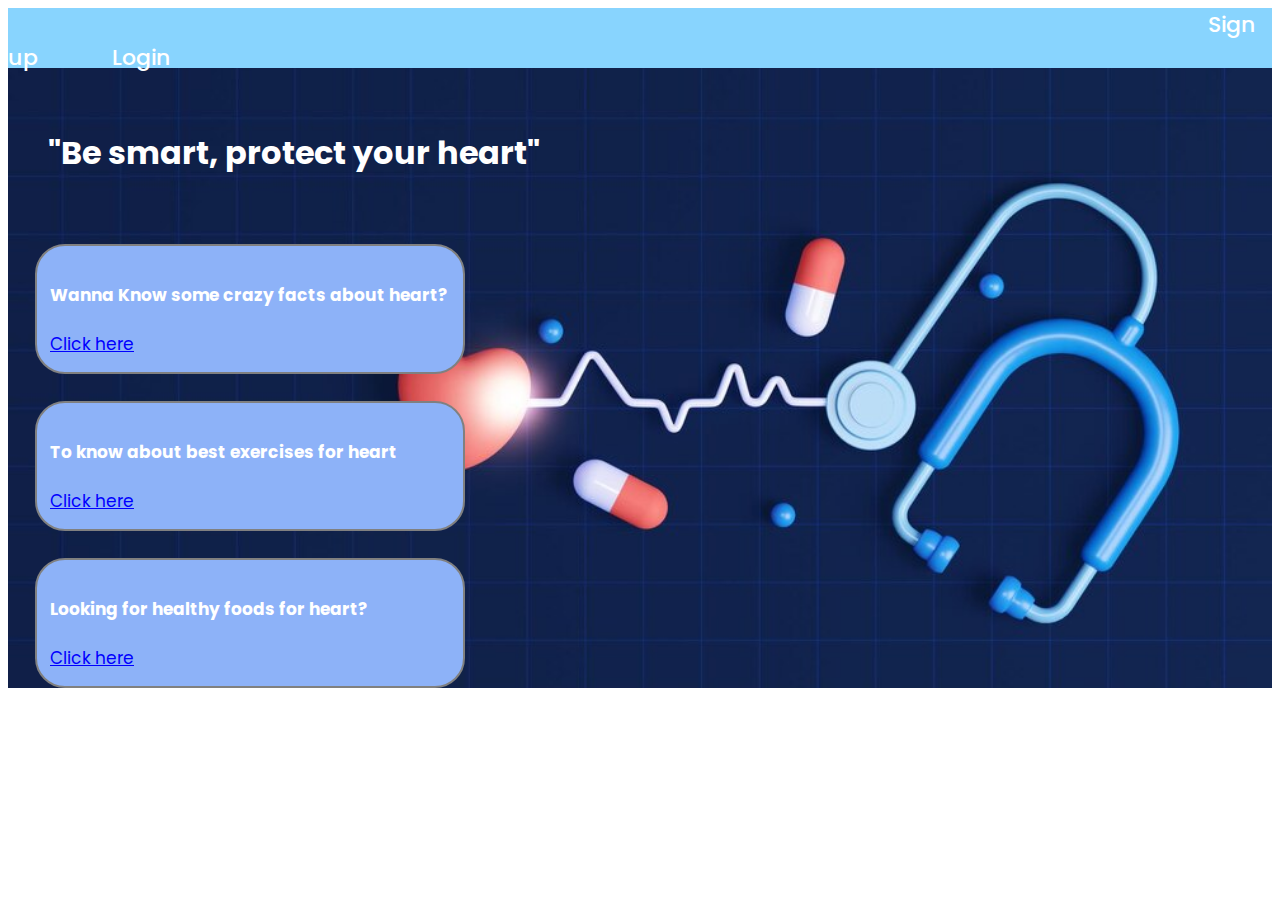
<file: IBM-Project-20238-1659715254-main/Final Deliverables/new/Heart-Disease-Prediction-Deployment/templates/index.html>
<!DOCTYPE html>
<html lang="en" dir="ltr">
<head>
    <meta charset="UTF-8">
    <meta http-equiv="X-UA-Compatible" content="IE=edge">
    <meta name="viewport" content="width=device-width, initial-scale=1.0">
    <title>Heart Disease Prediction</title>
    <link rel="stylesheet" href="../static/style.css">
    <link rel="icon" href="./image/icon.png">
</head>
<body >
            <div class="bc">
                <div class="nav container">
                       <div><a href="/signup" style="color:white ;text-decoration:none; font-size :22px; font-weight: 500;" class="s">Sign up</a>
                       <a href="/login" style="color: white; text-decoration:none; font-size:22px; font-weight: 500;" class="l">Login </a></div>
                    </div>
                    <!-- <img src="../imaggee/bluebc.jpg" alt="imagee"style ="padding-right: 75px; padding-top: 50px; align-content: right; width:500px; height:250px; display: inline-block; float: right;"> -->
            <h1 style="color: white; padding: 40px;">"Be smart, protect your heart"</h1>
            <div class="card">
                <h4>Wanna Know some crazy facts about heart?</h4><a href="/facts" class="click">Click here</a>
            </div>
            <div class="card">
                <h4>To know about best exercises for heart</h4><a href="/exercise" class="click">Click here</a>
            </div>
            <div class="card">
                <h4>Looking for healthy foods for heart?</h4><a href="/foods" class="click">Click here</a>
            </div>
            </div>
         


</body>
</html>
</file>
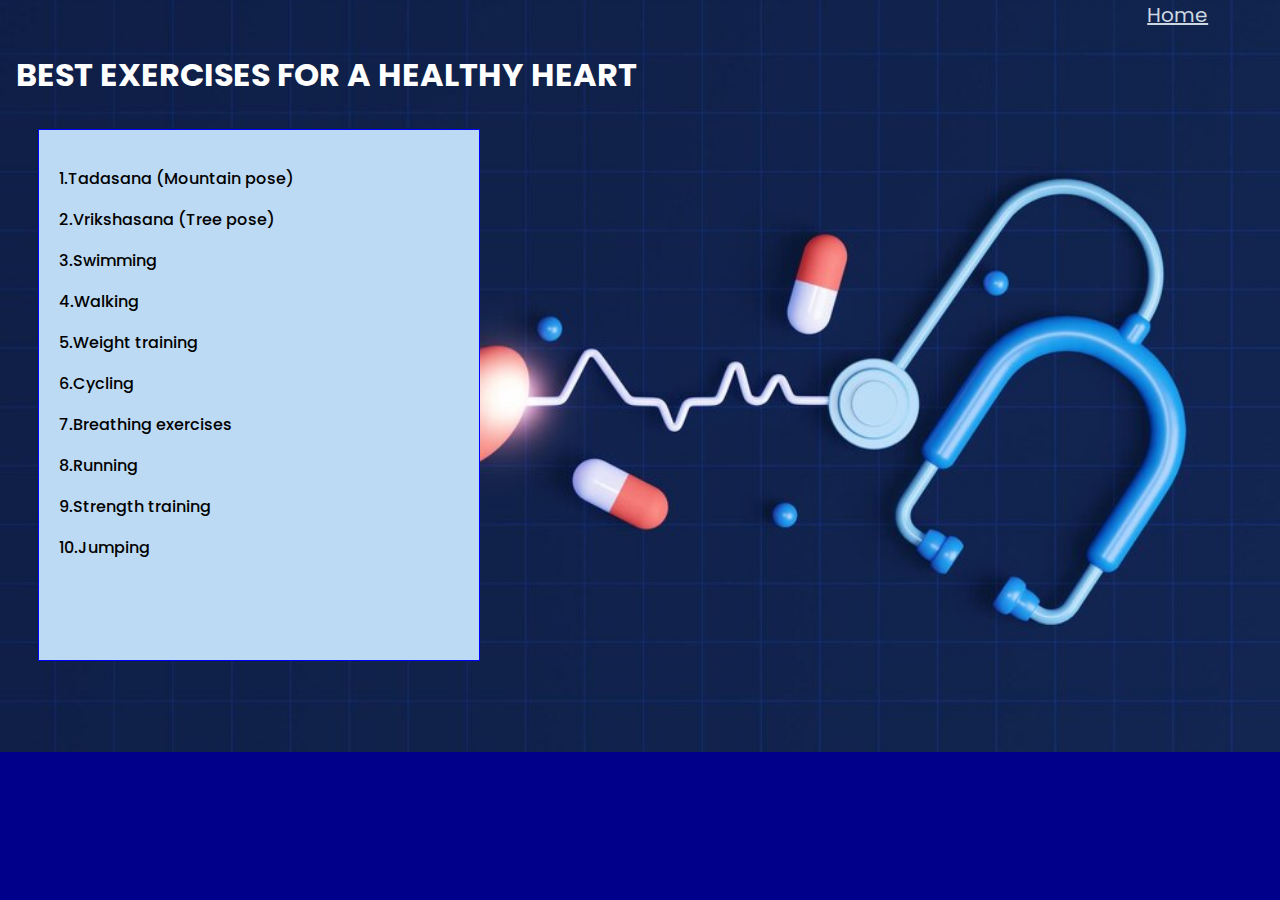
<file: IBM-Project-20238-1659715254-main/Final Deliverables/new/Heart-Disease-Prediction-Deployment/templates/exercise.html>
<!DOCTYPE html>
<html lang="en">
<head>
    <meta charset="UTF-8">
    <meta http-equiv="X-UA-Compatible" content="IE=edge">
    <meta name="viewport" content="width=device-width, initial-scale=1.0">
    <title>Heart Disease Prediction</title>
    <link rel="stylesheet" href="../static/style.css">
    <link rel="icon" href="/Heart-Disease-Prediction-Deployment/image/icon.png">
</head>
<body class="bc">
    <div class="navv">
        <a href="/home" class="hh">Home</a>
    </div>
    <h1 style="color:white; padding-top: 0px; padding-left: 8px;">BEST EXERCISES FOR A HEALTHY HEART</h1>
     <div style="border:1px solid blue; background-color:rgb(188, 218, 244); height: 490px; width: 400px; margin: 30px; padding: 20px; font-weight: 500;">
        <p>1.Tadasana (Mountain pose)</p>
        <p>2.Vrikshasana (Tree pose)</p>
        <p>3.Swimming</p>
        <p>4.Walking</p>
        <p>5.Weight training</p>
        <p>6.Cycling</p>
        <p>7.Breathing exercises</p>
        <p>8.Running</p>
        <p>9.Strength training</p>
        <p>10.Jumping</p>
     </div>
</body>
</html>
</file>
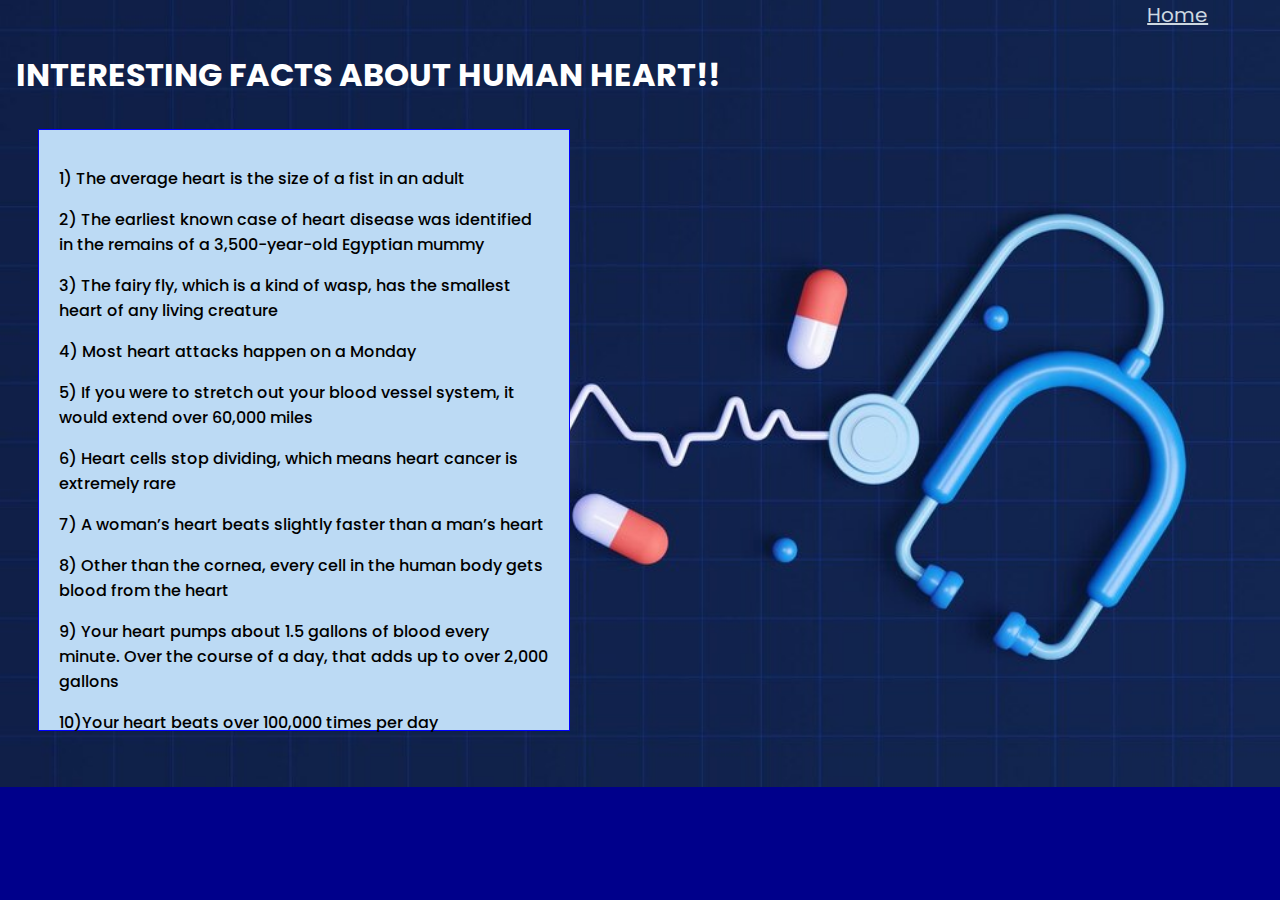
<file: IBM-Project-20238-1659715254-main/Final Deliverables/new/Heart-Disease-Prediction-Deployment/templates/facts.html>
<!DOCTYPE html>
<html lang="en">
<head>
    <meta charset="UTF-8">
    <meta http-equiv="X-UA-Compatible" content="IE=edge">
    <meta name="viewport" content="width=device-width, initial-scale=1.0">
    <title>Heart Disease Prediction</title>
    <link rel="stylesheet" href="../static/style.css">
    <link rel="icon" href="/Heart-Disease-Prediction-Deployment/image/icon.png">
</head>
<body class="bc">
    <div class="navv">
        <a href="/home" class="hh">Home</a>
    </div>
    <h1 style="color:white; padding-top:0px; padding-left: 8px;">INTERESTING FACTS ABOUT HUMAN HEART!!</h1>
     <div style="border:1px solid blue; background-color:rgb(188, 218, 244); height: 560px; width: 490px; margin: 30px; padding: 20px; font-weight: 500;">
      <p>1) The average heart is the size of a fist in an adult</p>
      <p>2) The earliest known case of heart disease was identified in the remains of a 3,500-year-old Egyptian mummy</p>
      <p>3) The fairy fly, which is a kind of wasp, has the smallest heart of any living creature</p>
      <p>4) Most heart attacks happen on a Monday</p>
      <p>5) If you were to stretch out your blood vessel system, it would extend over 60,000 miles</p>
      <p>6) Heart cells stop dividing, which means heart cancer is extremely rare</p>
      <p>7) A woman’s heart beats slightly faster than a man’s heart</p>
      <p>8) Other than the cornea, every cell in the human body gets blood from the heart</p>
      <p>9) Your heart pumps about 1.5 gallons of blood every minute. Over the course of a day, that adds up to over 2,000 gallons</p>
      <p>10)Your heart beats over 100,000 times per day </p>
     </div>
</body>
</html>
</file>
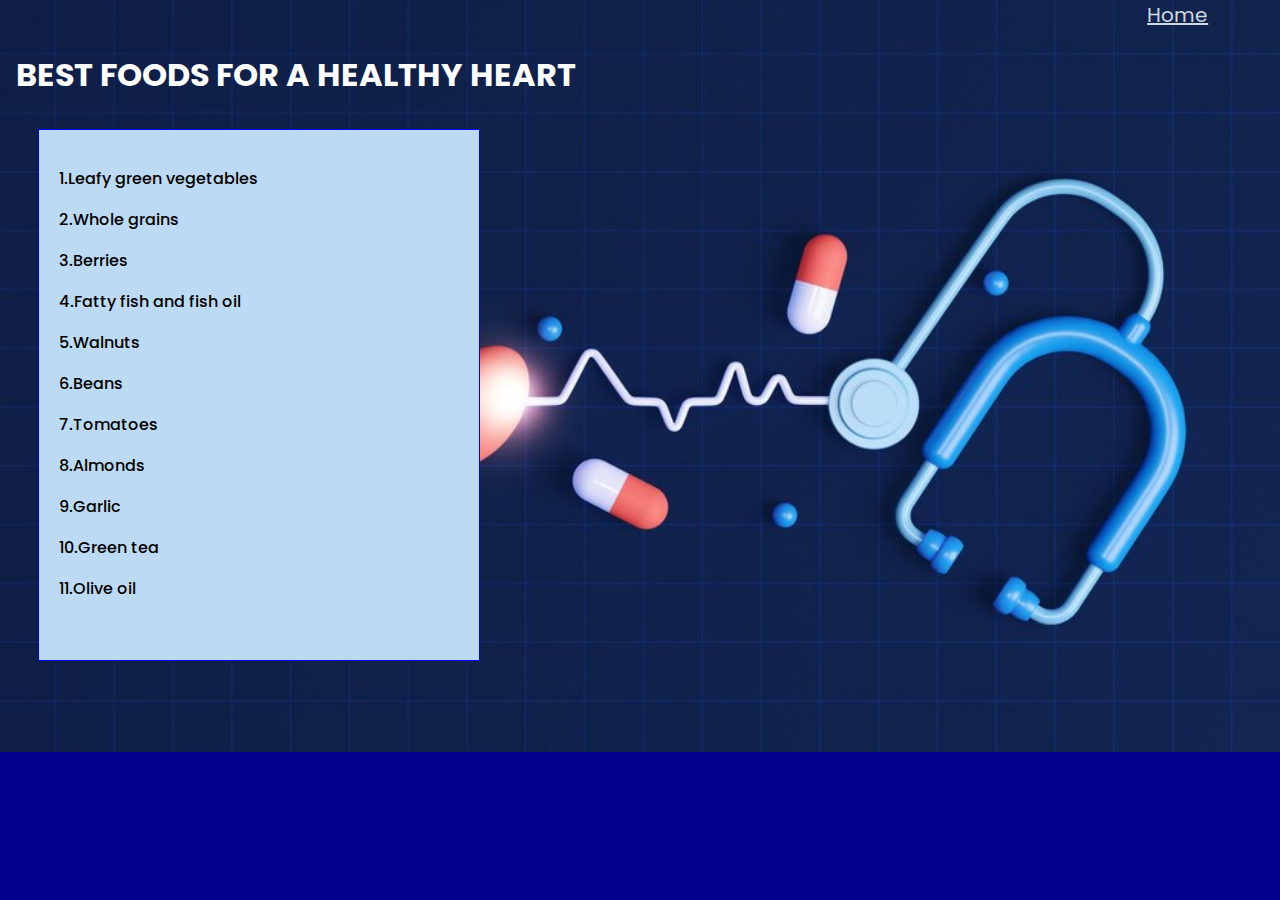
<file: IBM-Project-20238-1659715254-main/Final Deliverables/new/Heart-Disease-Prediction-Deployment/templates/foods.html>
<!DOCTYPE html>
<html lang="en">
<head>
    <meta charset="UTF-8">
    <meta http-equiv="X-UA-Compatible" content="IE=edge">
    <meta name="viewport" content="width=device-width, initial-scale=1.0">
    <title>Heart Disease Prediction</title>
    <link rel="stylesheet" href="../static/style.css">
    <link rel="icon" href="/Heart-Disease-Prediction-Deployment/image/icon.png">
</head>
<body class="bc">
    <div class="navv">
        <a href="/home" class="hh">Home</a>
    </div>
    <h1 style="color:white; padding-top:0%; padding-left: 8px;">BEST FOODS FOR A HEALTHY HEART</h1>
     <div style="border:1px solid blue; background-color:rgb(188, 218, 244); height: 490px; width: 400px; margin: 30px; padding: 20px; font-weight: 500;">
        <p>1.Leafy green vegetables</p>
        <p>2.Whole grains</p>
        <p>3.Berries</p>
        <p>4.Fatty fish and fish oil</p>
        <p>5.Walnuts</p>
        <p>6.Beans</p>
        <p>7.Tomatoes</p>
        <p>8.Almonds</p>
        <p>9.Garlic</p>
        <p>10.Green tea</p>
        <p>11.Olive oil</p>
     </div>
</body>
</html>
</file>
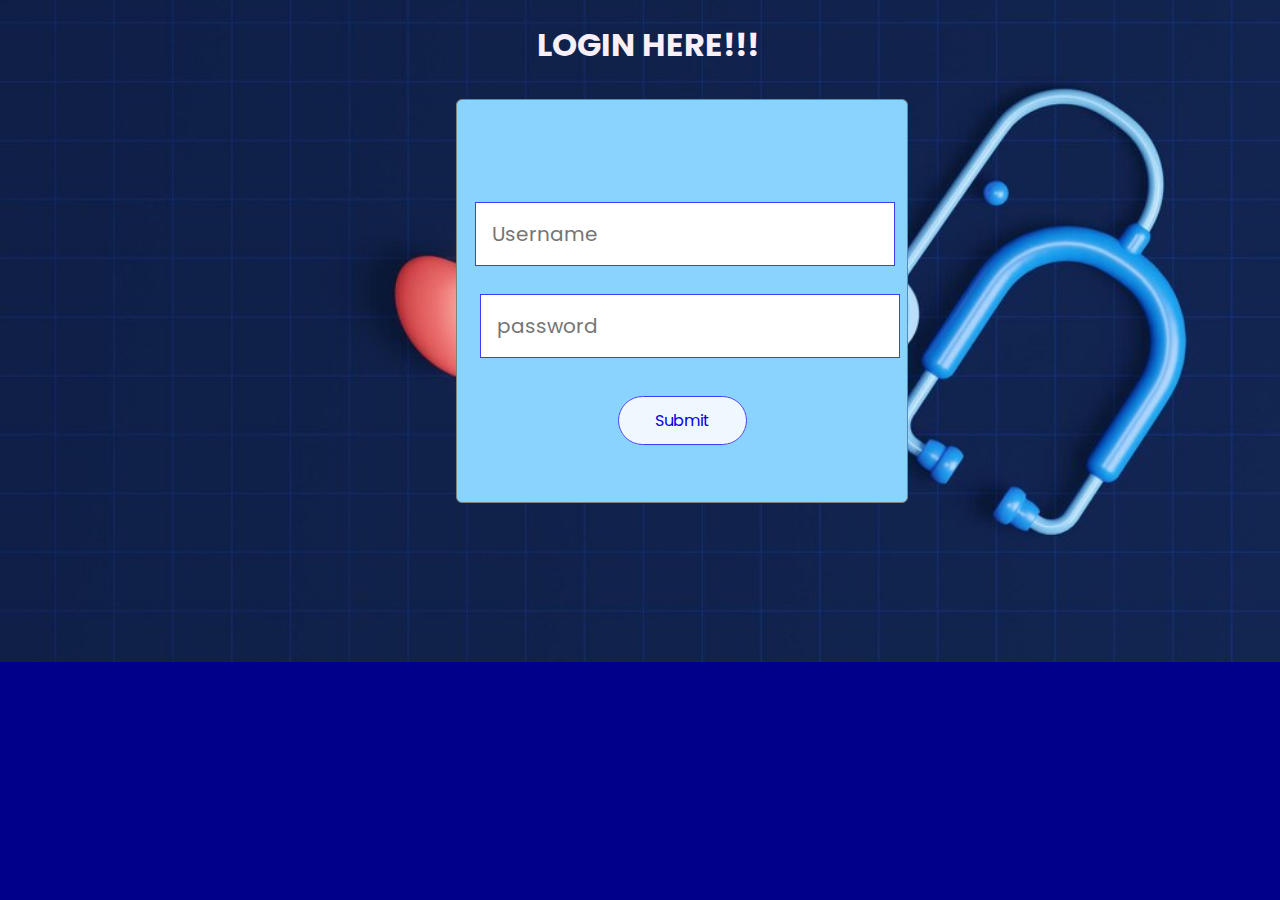
<file: IBM-Project-20238-1659715254-main/Final Deliverables/new/Heart-Disease-Prediction-Deployment/templates/login.html>
<!DOCTYPE html>
<html lang="en">
<head>
    <meta charset="UTF-8">
    <meta http-equiv="X-UA-Compatible" content="IE=edge">
    <meta name="viewport" content="width=device-width, initial-scale=1.0">
    <title>Heart Disease Prediction</title>
    <link rel="stylesheet" href="../static/style.css">
    <link rel="icon" href="./image/icon.png">
</head>
<body class="bc">
    <h1 style="text-align:center;color: rgb(248, 239, 248);">LOGIN HERE!!!</h1>
    <section class="login">
    <form>
        <input type="text" placeholder="Username" class="f">
        <br>
        <input type="password" placeholder="password" class="f f1">
        <br><br><br>
        <a href="/main" class="btn">Submit</a>

    </form>
</section>
</body>
</html>
</file>
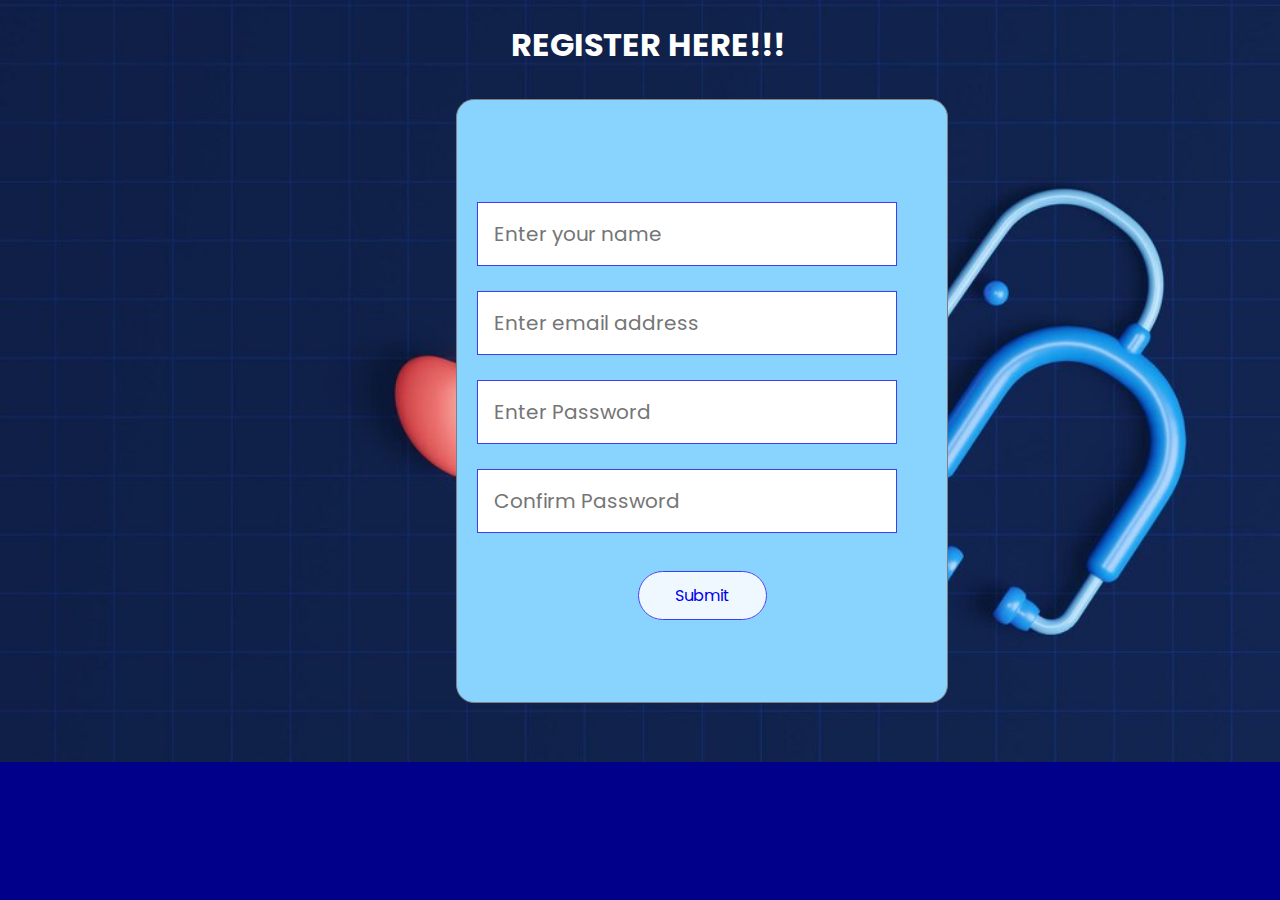
<file: IBM-Project-20238-1659715254-main/Final Deliverables/new/Heart-Disease-Prediction-Deployment/templates/signup.html>
<!DOCTYPE html>
<html lang="en">
<head>
    <meta charset="UTF-8">
    <meta http-equiv="X-UA-Compatible" content="IE=edge">
    <meta name="viewport" content="width=device-width, initial-scale=1.0">
    <title>Heart Disease Prediction</title>
    <link rel="stylesheet" href="../static/style.css">
    <link rel="icon" href="../image/icon.png">
</head>
<body class="bc">
    <h1 style="color:white ;text-align: center;">REGISTER HERE!!!</h1>
    <form class="reg">
        <input type="text" placeholder="Enter your name" class="f"><br><br>
        <input type="email" placeholder="Enter email address" class="f"><br><br>
        <input type="password" placeholder="Enter Password" class="f"><br><br>
        <input type="password" placeholder="Confirm Password" class="f"><br><br><br>
        <a href="/login" class="btn">Submit</a>
    </form>
</body>
</html>
</file>
<file: IBM-Project-20238-1659715254-main/Final Deliverables/new/Heart-Disease-Prediction-Deployment/static/style.css>
@import url('https://fonts.googleapis.com/css2?family=Poppins:wght@300;400;500;600&display=swap');
*{
    font-family: 'Poppins', sans-serif;
}

.login{
    text-align: center;
    background-color: rgb(136, 212, 254);
    color: rgb(63, 60, 241);
    border: 1px solid grey;
    border-radius: 20px;
    height: 300px;
    width: 450px;
    margin-left: 35%;
    padding-top: 102px;
    margin-top: 30px;
    border-radius: 6px;
}
.reg{
    text-align: center;
    background-color: rgb(136, 212, 254);
    color: rgb(63, 60, 241);
    border: 1px solid grey;
    border-radius: 18px;
    height: 500px;
    width: 490px;
    margin-left: 35%;
    padding-top: 102px;
    margin-top: 30px;
}
.det1{
    text-align: center;
    background-color: rgb(136, 212, 254);
    color: rgb(63, 60, 241);
    border: 1px solid grey;
    border-radius: 18px;
    height: 560px;
    width: 520px;
    margin-left: 35%;
    padding-top: 80px;
    margin-top: 30px;
}
.det{
    text-align: center;
    background-color: rgb(136, 212, 254);
    color: rgb(232, 232, 248);
    border: 1px solid grey;
    border-radius: 18px;
    height: 680px;
    width: 520px;
    margin-left: 35%;
    padding-top: 80px;
    margin-top: 30px;
    font-weight: 700;
}
.f{
    font-size: 20px;
    padding:16px;
    
    border: 1px solid  rgb(63, 60, 241);
    margin-left: 4%;
    margin-right:10%;
}
.f1{
    margin-top: 28px;
    margin-left: 5%;
    margin-right: 10%;

}
.d{
    padding: 13px;
    font-size: 16px;
}
.d1{
    padding: 12px;
    font-size: 16px;
}
.btn{
   border: 1px solid rgb(63, 60, 241);
   background-color: aliceblue;
   padding: 12px 36px;
   border-radius: 30px;
   text-decoration: none;

}
.btnd{
    border: 1px solid rgb(63, 60, 241);
    background-color: aliceblue;
    padding: 12px 36px;
    border-radius: 30px;
    text-decoration: none;
    position:relative;
    left:42%;
    right:20%;  
    bottom:0%;
    top:75%;
}
 .bc {
    background-image: url("bluebc.jpg");
    background-color:darkblue;
    width: 100%;
    background-position: center;
    background-repeat: no-repeat;
    background-size: cover;
    position: relative;
    margin-top: 0px;
}
.nav{
    background-color: rgb(136, 212, 254);
    color: white;
    text-decoration: none;
    height:60px; 
    position: relative; 
    margin-top: 0%;
}
.container{
    display: flex;
    flex-wrap: wrap;
}
.s{
    margin-left: 1200px;
    margin-right: 70px;
}
.card{
    border:2px solid grey;
    border-radius: 30px;
    background-color: rgb(141, 178, 248);
    color: white;
    height: 100px;
    width: 400px;
    margin:27px;
    padding: 13px;
    font-size: 17px;
    justify-content: center;
    align-items: center;
}
.click{
    color: blue;
}
.hh{
    margin-left: 89%;
    color: rgb(205, 216, 225);
    font-size: 20px;
}
.results{
    padding: 15% 0 0;
	flex: 1 0 auto;
    align-items: center;
    align-content: center;
    justify-content: center;

}
 .h1{
    font-weight: 600;
    margin-left: 28%;
    color: white;
    border: 1px solid grey;
    background-color: rgb(141, 178, 248);
    height: 160px;
    width: 700px;
    border-radius: 40px;
    padding: 12px;
} 
.spn{
    font-size: 70px;
    font-weight: 800;
    padding-left: 20%;
}
</file>
